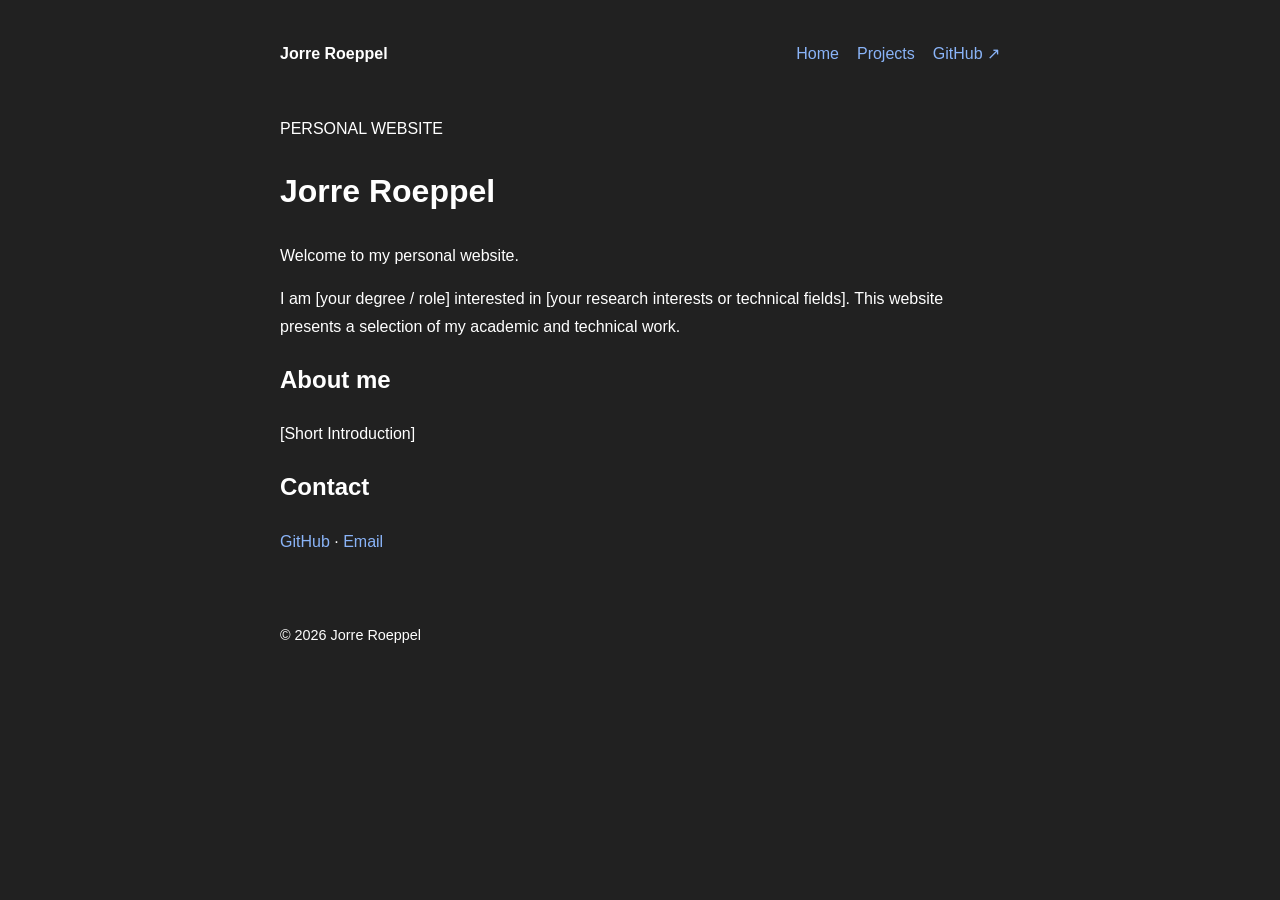
<file: index.html>
<!DOCTYPE html>
<html lang="en">
<head>
    <meta charset="UTF-8">
    <meta name="viewport" content="width=device-width, initial-scale=1">
    <meta name="theme-color" content="#10141c">
    <title>Jorre Roeppel</title>
    <link rel="stylesheet" href="style.css">
</head>
<body>

    <nav>
        <strong>Jorre Roeppel</strong>
        <div>
            <a href="index.html">Home</a>
            <a href="projects.html">Projects</a>
            <a href="https://github.com/jorreroeppel">GitHub ↗</a>
        </div>
    </nav>

    <main>
        <p class="muted">PERSONAL WEBSITE</p>

        <h1>Jorre Roeppel</h1>

        <p>
            Welcome to my personal website.
        </p>

        <p>
            I am [your degree / role] interested in
            [your research interests or technical fields].
            This website presents a selection of my academic
            and technical work.
        </p>

        <h2>About me</h2>

        <p>
            [Short Introduction]
        </p>

        <h2>Contact</h2>

        <p>
            <a href="https://github.com/jorreroeppel">
                GitHub
            </a>
            ·
            <a href="mailto:YOUR_EMAIL_HERE">
                Email
            </a>
        </p>
    </main>

    <footer>
        © 2026 Jorre Roeppel
    </footer>

</body>
</html>
</file>
<file: style.css>
/* ===== Dark theme ===== */

:root {
    color-scheme: dark;
    --background: #212121;
    --text: #ffffff;
    --muted: #ffffff;
    --link: #8ab4f8;
}

* {
    box-sizing: border-box;
}

html {
    background-color: var(--background);
}

body {
    background-color: var(--background);
    color: var(--text);
    font-family: Arial, sans-serif;
    font-size: 16px;
    line-height: 1.7;
    max-width: 760px;
    margin: 40px auto;
    padding: 0 20px;
}

/* ===== Navigation ===== */

nav {
    max-width: 820px;
    margin: 0 auto 48px;
    display: flex;
    justify-content: space-between;
    align-items: center;
    gap: 20px;
    flex-wrap: wrap;
}

nav strong {
    color: var(--text);
}

nav div {
    display: flex;
    gap: 18px;
    flex-wrap: wrap;
}

a {
    color: var(--link);
    text-decoration: none;
}

a:hover {
    text-decoration: underline;
}

/* ===== Main content ===== */

h1 {
    font-size: 2rem;
    font-weight: 600;
    margin-bottom: 24px;
}

h2 {
    color: var(--text);
}

p {
    color: var(--text);
}

/* ===== Minimal project list ===== */

.project {
    padding: 32px 0;
    border-bottom: none;
}

.project h4 {
    color: #ffffff;
    margin: 0 0 10px;
    font-size: 1.15rem;
    font-weight: 600;
    line-height: 1.5;
}

.project p {
    color: #ffffff;
    font-size: 14px;
    line-height: 1.7;
    margin: 0 0 14px;
    max-width: 680px;
}


.project img {
    display: block;
    width: 100%;
    max-width: 680px;
    height: auto;
    margin-top: 18px;
    border-radius: 6px;
}

/* ===== Footer ===== */

footer {
    color: var(--muted);
    font-size: 0.9rem;
    margin-top: 48px;
    padding: 20px 0;
}
</file>
